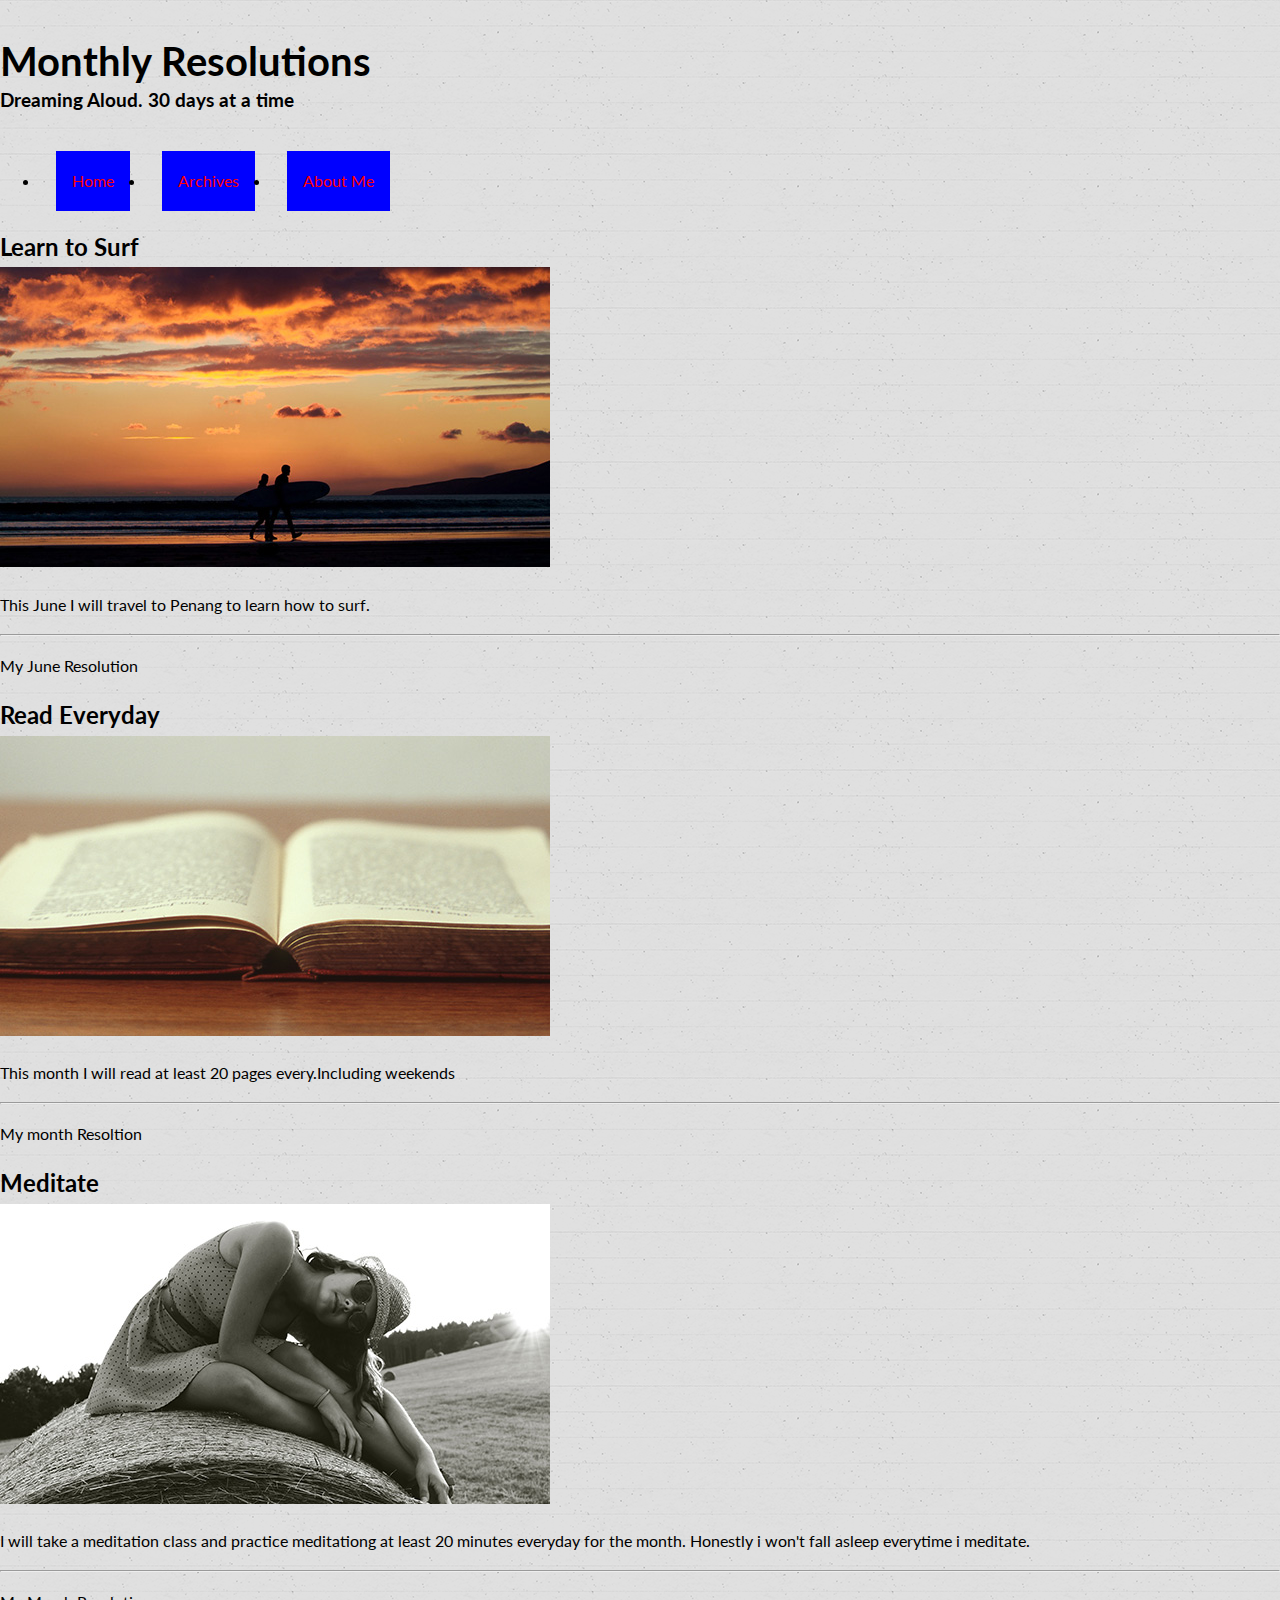
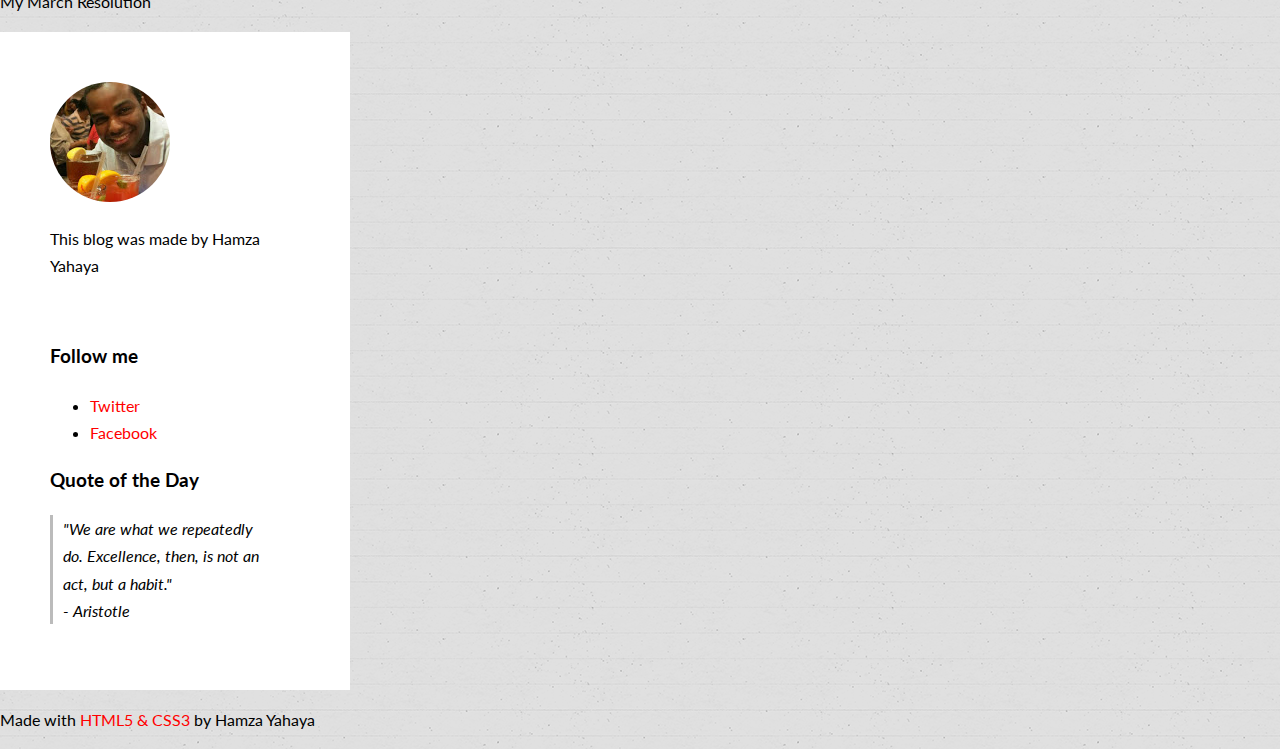
<file: index.html>
<!DOCTYPE html>
<html lang="en">
  <head>
    <meta charset="utf-8">
    <meta http-equiv="X-UA-Compatible" content="IE=edge">
    <meta name="viewport" content="width=device-width, initial-scale=1">
    <meta name="description" content="">
    <meta name="author" content="Hamza Yahaya">
		<title>Monthly Resolutions by Hamza Yahaya</title>
		<link href='http://fonts.googleapis.com/css?family=Lato' rel='stylesheet' type='text/css'>
		<link rel="stylesheet" href="css/normalize.css">
		<link rel="stylesheet" href="css/style.css">
	</head>
	<body>
		<div class="container">
			<div id="main-header">
				<h1>Monthly Resolutions</h1>
				<h3 class="tagline">Dreaming Aloud. 30 days at a time</h3>
			</div><!--main-header-->
		</div>	

			<div class="nav-container">
				<nav class="container">
					<ul>
						<li><a href="index.html">Home</a></li>
						<li><a href="archive.html">Archives</a></li>
						<li><a href="aboutme.html">About Me</a></li>
					</ul>
				</nav>
				<div class="clear"></div>
			</div>	<!--nav-container-->
		<div class="container">	
			<div class="main">
				<h2>Learn to Surf</h2>
				<img src="images/surfing.jpg" alt="meditation">
				<p>This June I will travel to Penang to learn how to surf.</p>
				<hr>
				<p>My June Resolution</p>

				<h2>Read Everyday</h2>
				<img src="images/book.jpg" alt="Book">
				<p>This month I will read at least 20 pages every.Including weekends</p>
				<hr>
				<p>My month Resoltion</p>

				<h2>Meditate</h2>
				<img src="images/meditate-girl.jpg" alt="meditation">
				<p>I will take a meditation class and practice meditationg at least 20 minutes everyday for the month. Honestly i won't fall asleep everytime i meditate.</p>
				<hr>
				<p>My March Resolution</p>

			</div> <!--main-->
			<div id="space"></div>
			<div id="sidebar">
				<img src="images/me.jpg" class="circle" >
				<p>This blog was made by Hamza Yahaya</p>
				<br>
				<h3>Follow me</h3>
				<ul>
					<li>
						<a href="http://www.twitter.com/cruzancaramele" target="_blank">Twitter</a>
					</li>
					<li><a href="https://www.facebook.com/hamza.yahaya.31" target="_blank">Facebook</a></li>
				</ul>
				<h3>Quote of the Day</h3>
				<blockquote><p class="alignleft">"We are what we repeatedly do. Excellence, then, is not an act, but a habit."</p>- Aristotle</blockquote>
			</div><!--sidebar-->
			<div class="clear"></div>	

			<div id="footer">
				<p>Made with <a href="http://html5.com/" target="_blank">HTML5 & CSS3</a> by Hamza Yahaya</p>
			</div>

		</div> <!--container-->
	
	</body>
</html>
</file>
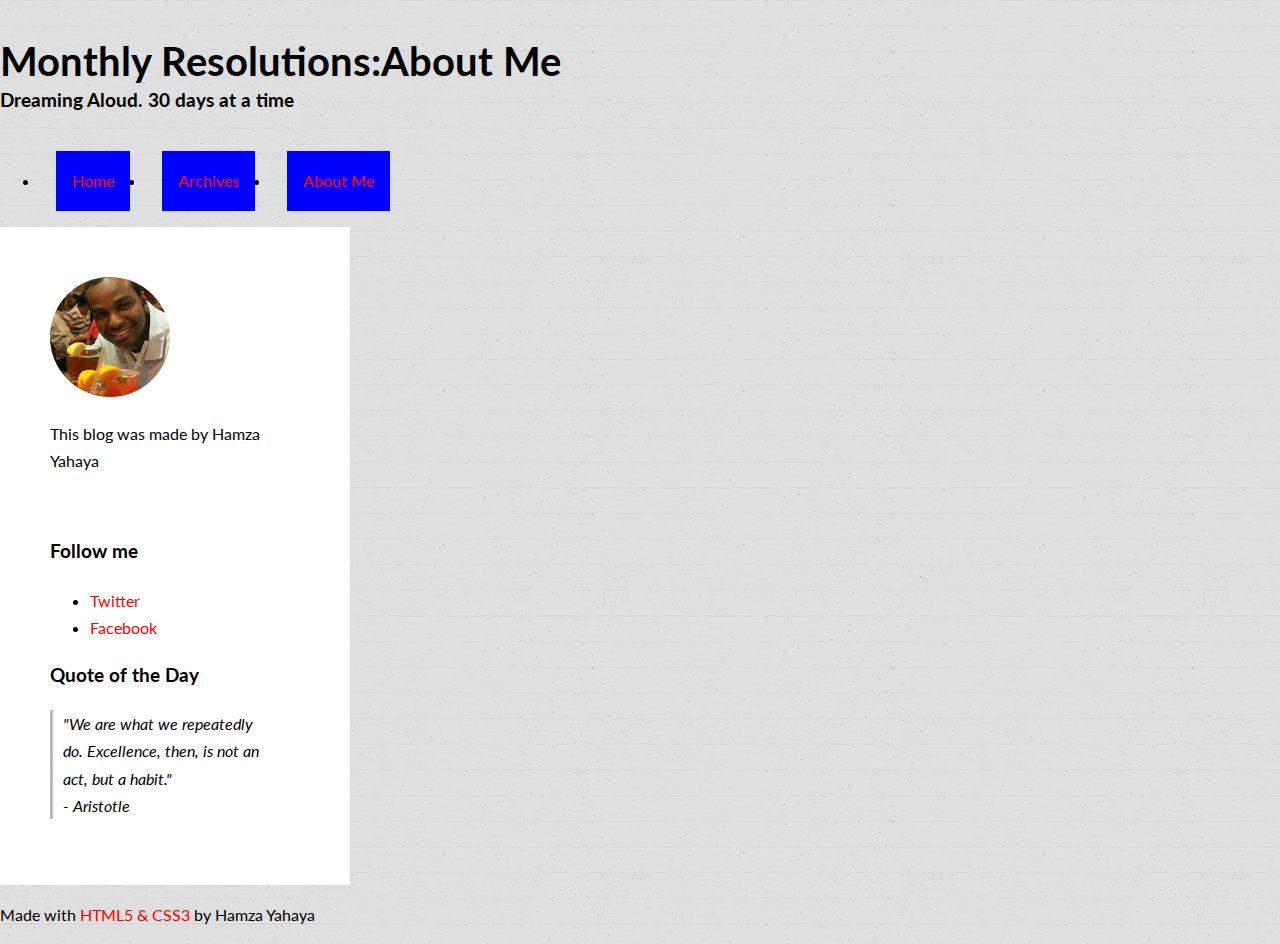
<file: aboutme.html>
<!DOCTYPE html>
<html lang="en">
  <head>
    <meta charset="utf-8">
    <meta http-equiv="X-UA-Compatible" content="IE=edge">
    <meta name="viewport" content="width=device-width, initial-scale=1">
    <meta name="description" content="">
    <meta name="author" content="Hamza Yahaya">
		<title>Monthly Resolutions by Hamza Yahaya</title>
		<link href='http://fonts.googleapis.com/css?family=Lato' rel='stylesheet' type='text/css'>
		<link rel="stylesheet" href="css/normalize.css">
		<link rel="stylesheet" href="css/style.css">
	</head>
	<body>
		<div class="container">
			<div id="main-header">
				<h1>Monthly Resolutions:About Me</h1>
				<h3 class="tagline">Dreaming Aloud. 30 days at a time</h3>
			</div><!--main-header-->
		</div>	

			<div class="nav-container">
				<nav class="container">
					<ul>
						<li><a href="index.html">Home</a></li>
						<li><a href="archive.html">Archives</a></li>
						<li><a href="aboutme.html">About Me</a></li>
					</ul>
				</nav>
				<div class="clear"></div>
			</div>	<!--nav-container-->
		<div class="container">	
			<div class="main">
				

			</div> <!--main-->
			<div id="space"></div>
			<div id="sidebar">
				<img src="images/me.jpg" class="circle" >
				<p>This blog was made by Hamza Yahaya</p>
				<br>
				<h3>Follow me</h3>
				<ul>
					<li>
						<a href="http://www.twitter.com/cruzancaramele" target="_blank">Twitter</a>
					</li>
					<li><a href="https://www.facebook.com/hamza.yahaya.31" target="_blank">Facebook</a></li>
				</ul>
				<h3>Quote of the Day</h3>
				<blockquote><p class="alignleft">"We are what we repeatedly do. Excellence, then, is not an act, but a habit."</p>- Aristotle</blockquote>
			</div><!--sidebar-->
			<div class="clear"></div>	

			<div id="footer">
				<p>Made with <a href="http://html5.com/" target="_blank">HTML5 & CSS3</a> by Hamza Yahaya</p>
			</div>

		</div> <!--container-->
	
	</body>
</html>
</file>
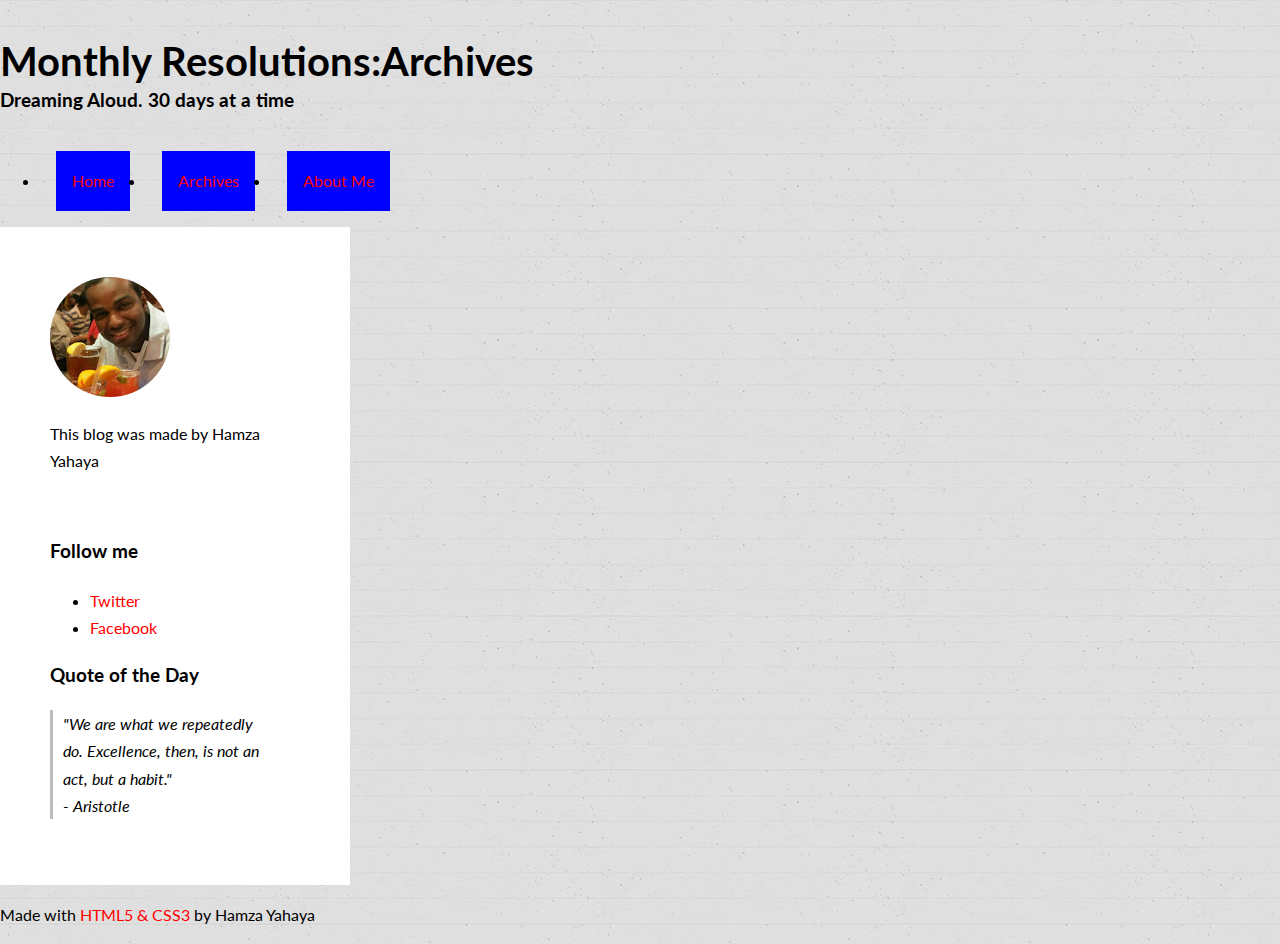
<file: archive.html>
<!DOCTYPE html>
<html lang="en">
  <head>
    <meta charset="utf-8">
    <meta http-equiv="X-UA-Compatible" content="IE=edge">
    <meta name="viewport" content="width=device-width, initial-scale=1">
    <meta name="description" content="">
    <meta name="author" content="Hamza Yahaya">
		<title>Monthly Resolutions by Hamza Yahaya</title>
		<link href='http://fonts.googleapis.com/css?family=Lato' rel='stylesheet' type='text/css'>
		<link rel="stylesheet" href="css/normalize.css">
		<link rel="stylesheet" href="css/style.css">
	</head>
	<body>
		<div class="container">
			<div id="main-header">
				<h1>Monthly Resolutions:Archives</h1>
				<h3 class="tagline">Dreaming Aloud. 30 days at a time</h3>
			</div><!--main-header-->
		</div>	

			<div class="nav-container">
				<nav class="container">
					<ul>
						<li><a href="index.html">Home</a></li>
						<li><a href="archive.html">Archives</a></li>
						<li><a href="aboutme.html">About Me</a></li>
					</ul>
				</nav>
				<div class="clear"></div>
			</div>	<!--nav-container-->
		<div class="container">	
			<div class="main">
				

			</div> <!--main-->
			<div id="space"></div>
			<div id="sidebar">
				<img src="images/me.jpg" class="circle" >
				<p>This blog was made by Hamza Yahaya</p>
				<br>
				<h3>Follow me</h3>
				<ul>
					<li>
						<a href="http://www.twitter.com/cruzancaramele" target="_blank">Twitter</a>
					</li>
					<li><a href="https://www.facebook.com/hamza.yahaya.31" target="_blank">Facebook</a></li>
				</ul>
				<h3>Quote of the Day</h3>
				<blockquote><p class="alignleft">"We are what we repeatedly do. Excellence, then, is not an act, but a habit."</p>- Aristotle</blockquote>
			</div><!--sidebar-->
			<div class="clear"></div>	

			<div id="footer">
				<p>Made with <a href="http://html5.com/" target="_blank">HTML5 & CSS3</a> by Hamza Yahaya</p>
			</div>

		</div> <!--container-->
	
	</body>
</html>
</file>
<file: css/style.css>
/* 
Project Name: Monthly Resolutions
Client: One Month
Author: Hamza Yahaya | @cruzancaramele
*/


/*----------------------------------------------------------------------------- 
01=BASE   
-----------------------------------------------------------------------------*/

/* Box Model Hack */
* {
     -moz-box-sizing: border-box; /* Firexfox */
     -webkit-box-sizing: border-box; /* Safari/Chrome/iOS/Android */
     box-sizing: border-box; /* IE */
}

.clear {
	clear: both;
}


/*----------------------------------------------------------------------------- 
02=LAYOUT  
-----------------------------------------------------------------------------*/
body {
	background: url('../images/notebook.png'); /* add a fallback color of #d6d6d6 */
 	color: #000000;
 	font-family: 'Lato', sans-serif;
 	line-height: 1.7; /* line-height is unit-less */
 	font-size: 100%;
}

.alignleft {
	margin: 0 0 0 0;
}

.alignright {
	float: right;
	margin: 0 0 15px 15px;
}

.tagline {
	margin-top: -20px;
}

/*----------------------------------------------------------------------------- 
03=MAIN  
-----------------------------------------------------------------------------*/
.circle {
	border-radius: 50% 50% 50% 50%;  
}

#container{
	width: 1010px;
	margin: 0 auto 0 auto;
}

#main {
	background: white;
	width: 650px;
	float: left;
	padding: 50px;
	margin-right: 10px
}

#sidebar{
	background: white;
	text-align: left;
	width: 350px;
	float: left;
	padding: 50px;
	margin-top: 0;

}



a {
	color: red;
	text-decoration: none;
}

h1 {
	font-size: 40px;
	margin-bottom: 10px;
}

h2 {
	margin: 0;
}

blockquote {
	font-style: italic;
	padding-left: 10px;
	margin-left: 0;
	border-left: 5px;
	border-left: #BBB solid;
}

/*----------------------------------------------------------------------------- 
04=NAVIGATION  
-----------------------------------------------------------------------------*/
nav ul li{
	float: left;
}

nav ul li a {
	background: blue;
	margin: 16px;
	padding: 16px;
	display: block;
}
</file>
